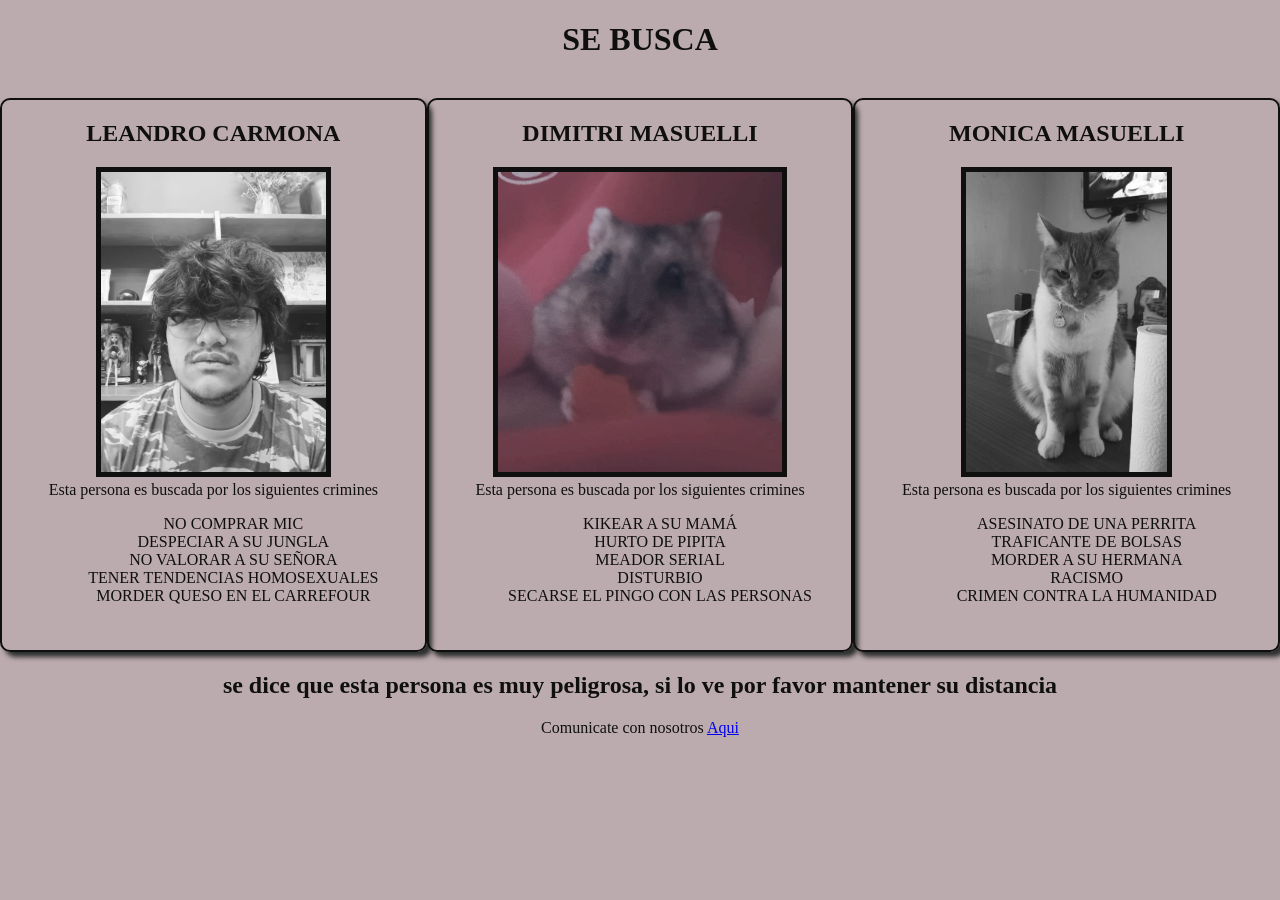
<file: index.html>
<!doctype html>
<html lang="en">
  <head>
    <meta charset="UTF-8" />
    <meta name="viewport" content="width=device-width, initial-scale=1.0" />
    <title>Carta Presentacion</title>
    <link rel="stylesheet" href="./styles.css" />
  </head>
  <body>
    <h1>SE BUSCA</h1>
    <br />
    <header>
      <div>
        <h2>LEANDRO CARMONA</h2>
        <img
          src="./Assets/WhatsApp Image 2026-04-28 at 17.59.57.jpeg"
          alt="Un chico con pelo largo, anteojos y sobrepeso"
          title="CRIMINAL RECONOCIDO COMO CARMONA LEANDRO"
          height="300"
        />
        <p>Esta persona es buscada por los siguientes crimines</p>
        <ul>
          <p>NO COMPRAR MIC</p>
          <p>DESPECIAR A SU JUNGLA</p>
          <p>NO VALORAR A SU SEÑORA</p>
          <p>TENER TENDENCIAS HOMOSEXUALES</p>
          <p>MORDER QUESO EN EL CARREFOUR</p>
        </ul>
      </div>
      <div>
        <h2>DIMITRI MASUELLI</h2>
        <img
          src="./Assets/Dimitri.jpeg"
          alt="Un hamster con una calabazita"
          title="Dimitri"
          height="300px"
        />
        <p>Esta persona es buscada por los siguientes crimines</p>
        <ul>
          <p>KIKEAR A SU MAMÁ</p>
          <p>HURTO DE PIPITA</p>
          <p>MEADOR SERIAL</p>
          <p>DISTURBIO</p>
          <p>SECARSE EL PINGO CON LAS PERSONAS</p>
        </ul>
      </div>
      <div>
        <h2>MONICA MASUELLI</h2>
        <img
          src="./Assets/Monica.jpeg"
          alt="una gata naranja con cara de psicocopata"
          title="gata naranja"
          height="300px"
        />
        <p>Esta persona es buscada por los siguientes crimines</p>
        <ul>
          <p>ASESINATO DE UNA PERRITA</p>
          <p>TRAFICANTE DE BOLSAS</p>
          <p>MORDER A SU HERMANA</p>
          <p>RACISMO</p>
          <p>CRIMEN CONTRA LA HUMANIDAD</p>
        </ul>
      </div>
    </header>
    <h2>
      se dice que esta persona es muy peligrosa, si lo ve por favor mantener su
      distancia
    </h2>
    <p>
      Comunicate con nosotros
      <a href="https://github.com/CarmonaLeandro/ejercitaciones" target="_blank"
        >Aqui</a
      >
    </p>
  </body>
</html>
</file>
<file: styles.css>
body {
  background-color: #bcabae;
  color: #0f0f0f;
  text-align: center;
  margin: 0;
  justify-content: center;
}
h1 {
  text-align: center;
}
img {
  border: 5px solid #0f0f0f;
}
header {
  margin: 0;
  justify-content: center;
  display: flex;
}
div {
  box-shadow: 5px 5px 5px #2d2e2e;
  width: 450px;
  height: 550px;
  border: 2px solid #0f0f0f;
  border-radius: 10px;
}
p {
  margin-bottom: 0%;
  margin-top: 0%;
}
</file>
